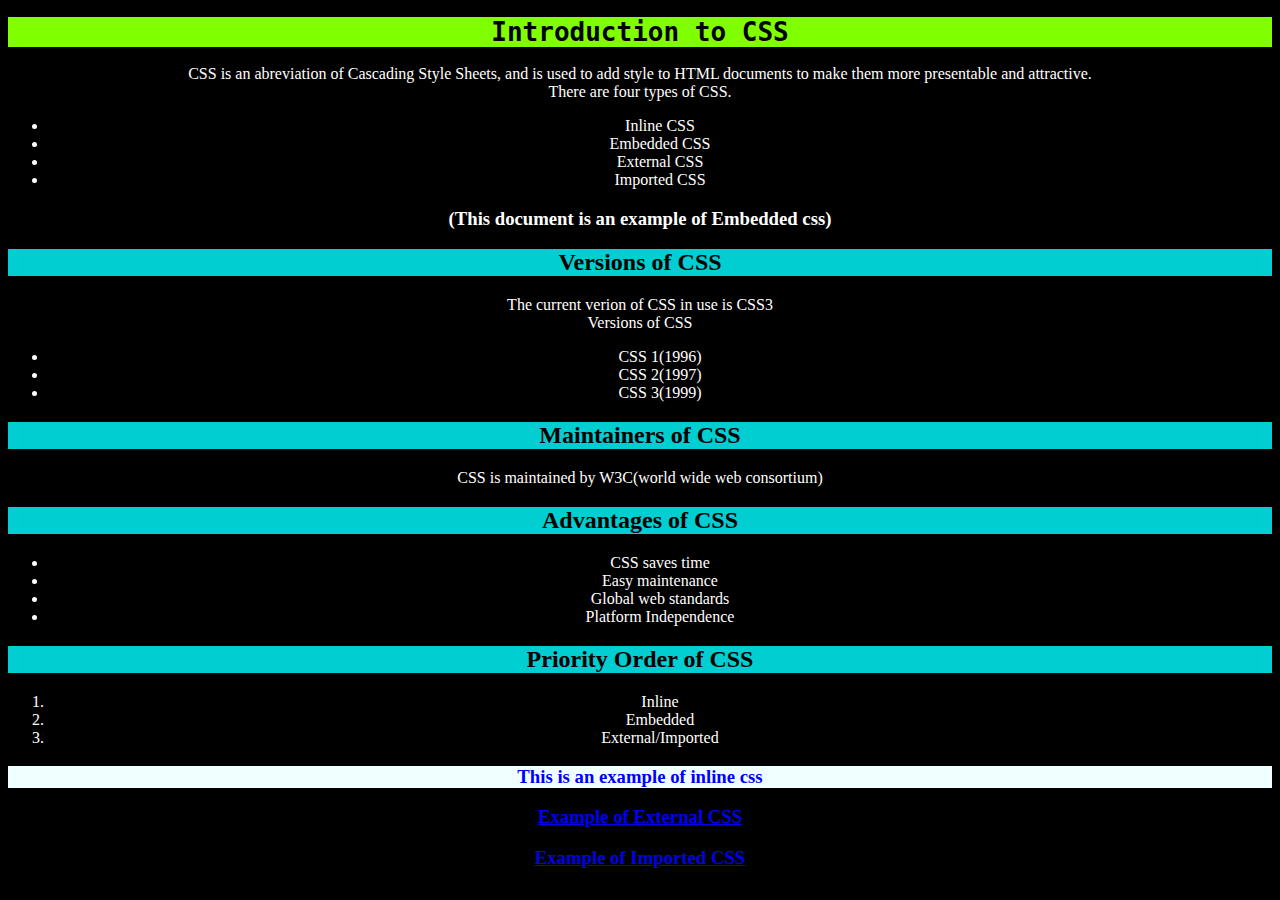
<file: index.html>
<!DOCTYPE html>
<html lang="en">
<head>
    <meta charset="UTF-8">
    <meta http-equiv="X-UA-Compatible" content="IE=edge">
    <meta name="viewport" content="width=device-width, initial-scale=1.0">
    <title>CSS</title>
    <!-- embedded css -->
    <style>
        h1{background-color: chartreuse; color: black; font-family: monospace;}
        body{background-color: black; color: white; font-family: Verdana;}
        h2{background-color: darkturquoise; color: black; font-family: Times;}
    </style>
</head>
<body>
    <center>
    <h1>Introduction to CSS</h1>
    <p>CSS is an abreviation of Cascading Style Sheets, and is used to add style to HTML documents to make them more presentable and attractive.
    <br>
    There are four types of CSS.
    <ul>
        <li>Inline CSS</li>
        <li>Embedded CSS</li>
        <li>External CSS</li>
        <li>Imported CSS</li>
    </ul>
    </p>
    <h3>(This document is an example of Embedded css)</h3>
    <h2>Versions of CSS</h2>
    <p>The current verion of CSS in use is CSS3
        <br>
        Versions of CSS
        <ul>
            <li>CSS 1(1996)</li>
            <li>CSS 2(1997)</li>
            <li>CSS 3(1999)</li>
        </ul>
    </p>
    <h2>Maintainers of CSS</h2>
    <p>CSS is maintained by W3C(world wide web consortium)</p>
    <h2>Advantages of CSS</h2>
    <ul>
        <li>CSS saves time</li>
        <li>Easy maintenance</li>
        <li>Global web standards</li>
        <li>Platform Independence</li>
    </ul>
    <h2>Priority Order of CSS</h2>
    <ol type="1">
        <li>Inline</li>
        <li>Embedded</li>
        <li>External/Imported</li>
    </ol>

    <h3 style="color: blue ; background-color: azure;">This is an example of inline css</h3>
    <h3><a href="external.html">Example of External CSS</a></h3>
    <h3><a href="imported.html">Example of Imported CSS</a></h3>
    </center>
</body>
</html>
</file>
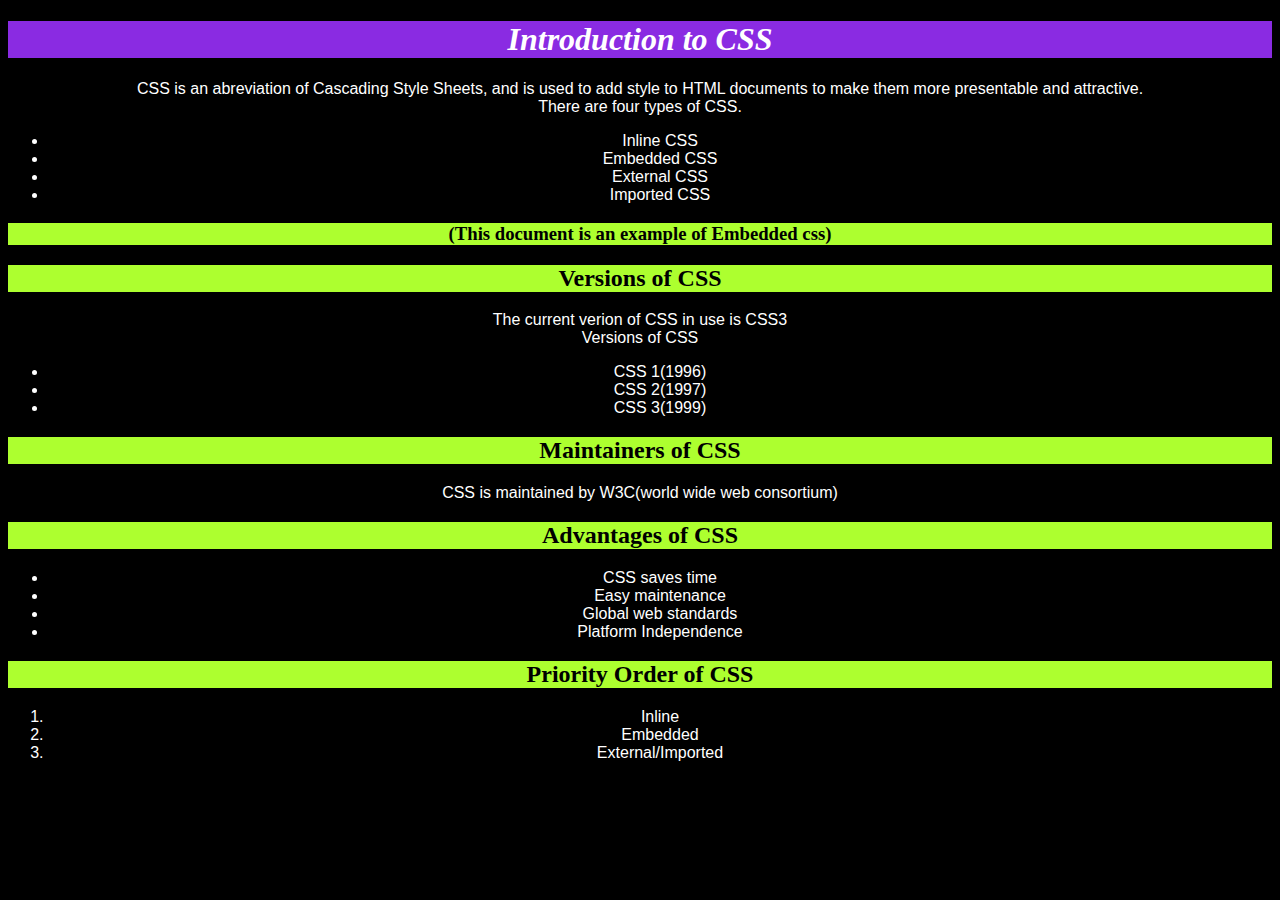
<file: external.html>
<!DOCTYPE html>
<html lang="en">
<head>
    <meta charset="UTF-8">
    <meta http-equiv="X-UA-Compatible" content="IE=edge">
    <meta name="viewport" content="width=device-width, initial-scale=1.0">
    <title>external css</title>
    <link rel="stylesheet" href="mystyle.css">
</head>
<body>
    <center>
    <h1>Introduction to CSS</h1>
    <p>CSS is an abreviation of Cascading Style Sheets, and is used to add style to HTML documents to make them more presentable and attractive.
    <br>
    There are four types of CSS.
    <ul>
        <li>Inline CSS</li>
        <li>Embedded CSS</li>
        <li>External CSS</li>
        <li>Imported CSS</li>
    </ul>
    </p>
    <h3>(This document is an example of Embedded css)</h3>
    <h2>Versions of CSS</h2>
    <p>The current verion of CSS in use is CSS3
        <br>
        Versions of CSS
        <ul>
            <li>CSS 1(1996)</li>
            <li>CSS 2(1997)</li>
            <li>CSS 3(1999)</li>
        </ul>
    </p>
    <h2>Maintainers of CSS</h2>
    <p>CSS is maintained by W3C(world wide web consortium)</p>
    <h2>Advantages of CSS</h2>
    <ul>
        <li>CSS saves time</li>
        <li>Easy maintenance</li>
        <li>Global web standards</li>
        <li>Platform Independence</li>
    </ul>
    <h2>Priority Order of CSS</h2>
    <ol type="1">
        <li>Inline</li>
        <li>Embedded</li>
        <li>External/Imported</li>
    </ol>
    </center>
</body>
</html>
</file>
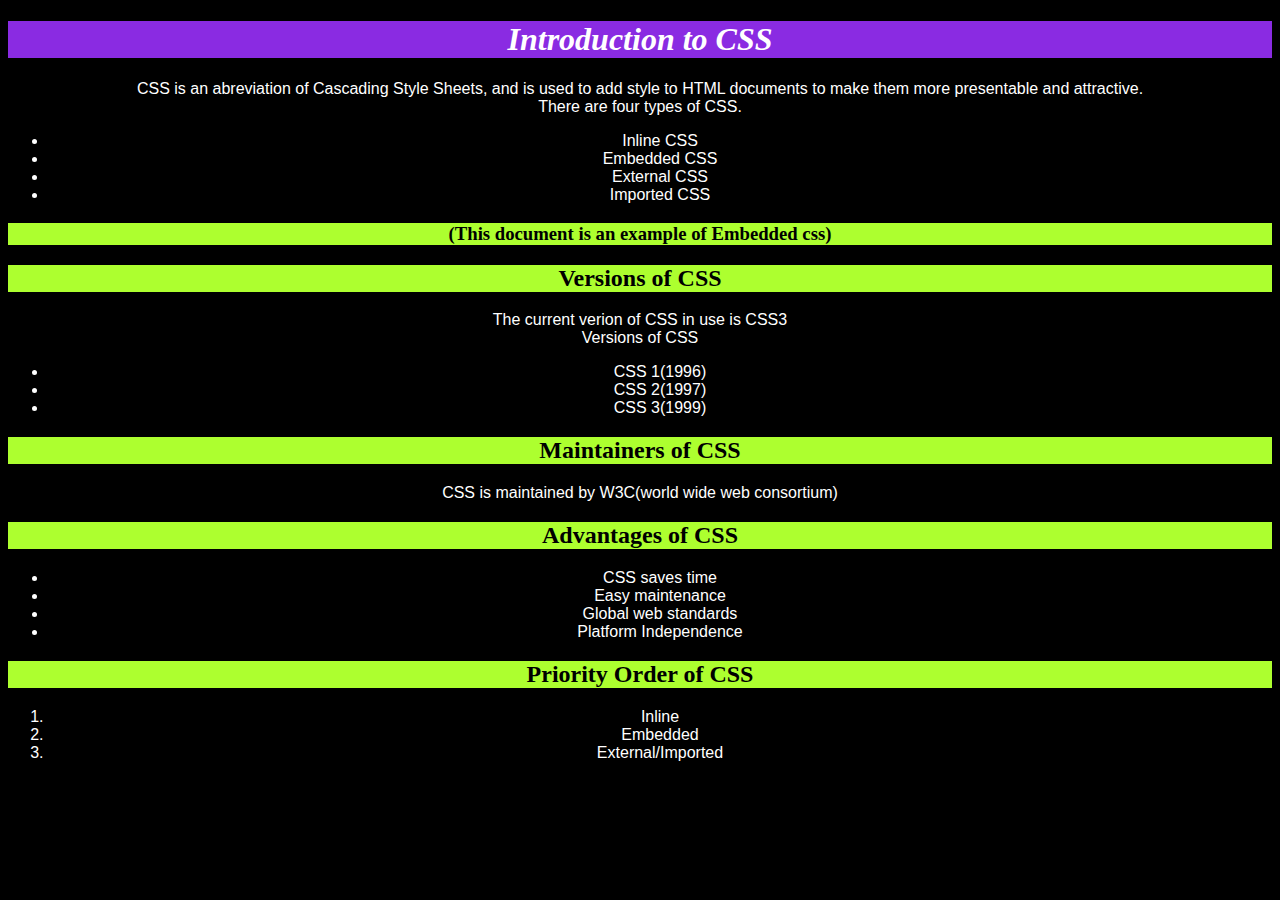
<file: imported.html>
<!DOCTYPE html>
<html lang="en">
<head>
    <meta charset="UTF-8">
    <meta http-equiv="X-UA-Compatible" content="IE=edge">
    <meta name="viewport" content="width=device-width, initial-scale=1.0">
    <title>Imported CSS</title>
    <style>
        @import url("mystyle.css");
    </style>
</head>
<body>
    <center>
    <h1>Introduction to CSS</h1>
    <p>CSS is an abreviation of Cascading Style Sheets, and is used to add style to HTML documents to make them more presentable and attractive.
    <br>
    There are four types of CSS.
    <ul>
        <li>Inline CSS</li>
        <li>Embedded CSS</li>
        <li>External CSS</li>
        <li>Imported CSS</li>
    </ul>
    </p>
    <h3>(This document is an example of Embedded css)</h3>
    <h2>Versions of CSS</h2>
    <p>The current verion of CSS in use is CSS3
        <br>
        Versions of CSS
        <ul>
            <li>CSS 1(1996)</li>
            <li>CSS 2(1997)</li>
            <li>CSS 3(1999)</li>
        </ul>
    </p>
    <h2>Maintainers of CSS</h2>
    <p>CSS is maintained by W3C(world wide web consortium)</p>
    <h2>Advantages of CSS</h2>
    <ul>
        <li>CSS saves time</li>
        <li>Easy maintenance</li>
        <li>Global web standards</li>
        <li>Platform Independence</li>
    </ul>
    <h2>Priority Order of CSS</h2>
    <ol type="1">
        <li>Inline</li>
        <li>Embedded</li>
        <li>External/Imported</li>
    </ol>
    </center>
</body>
</html>
</file>
<file: mystyle.css>
h1{font-style: oblique; font-family: Impact; animation-timing-function: cubic-bezier(0.075, 0.82, 0.165, 1); background-color: blueviolet; color: white;}
body{background-color: black; color: white; font-style: initial; font-family: 'Franklin Gothic Medium', 'Arial Narrow', Arial, sans-serif;}
h2{font-family:Impact; background-color: greenyellow; color: black; font-stretch: expanded;}
h3{font-family:Impact; background-color: greenyellow; color: black; font-stretch: expanded;}
</file>
